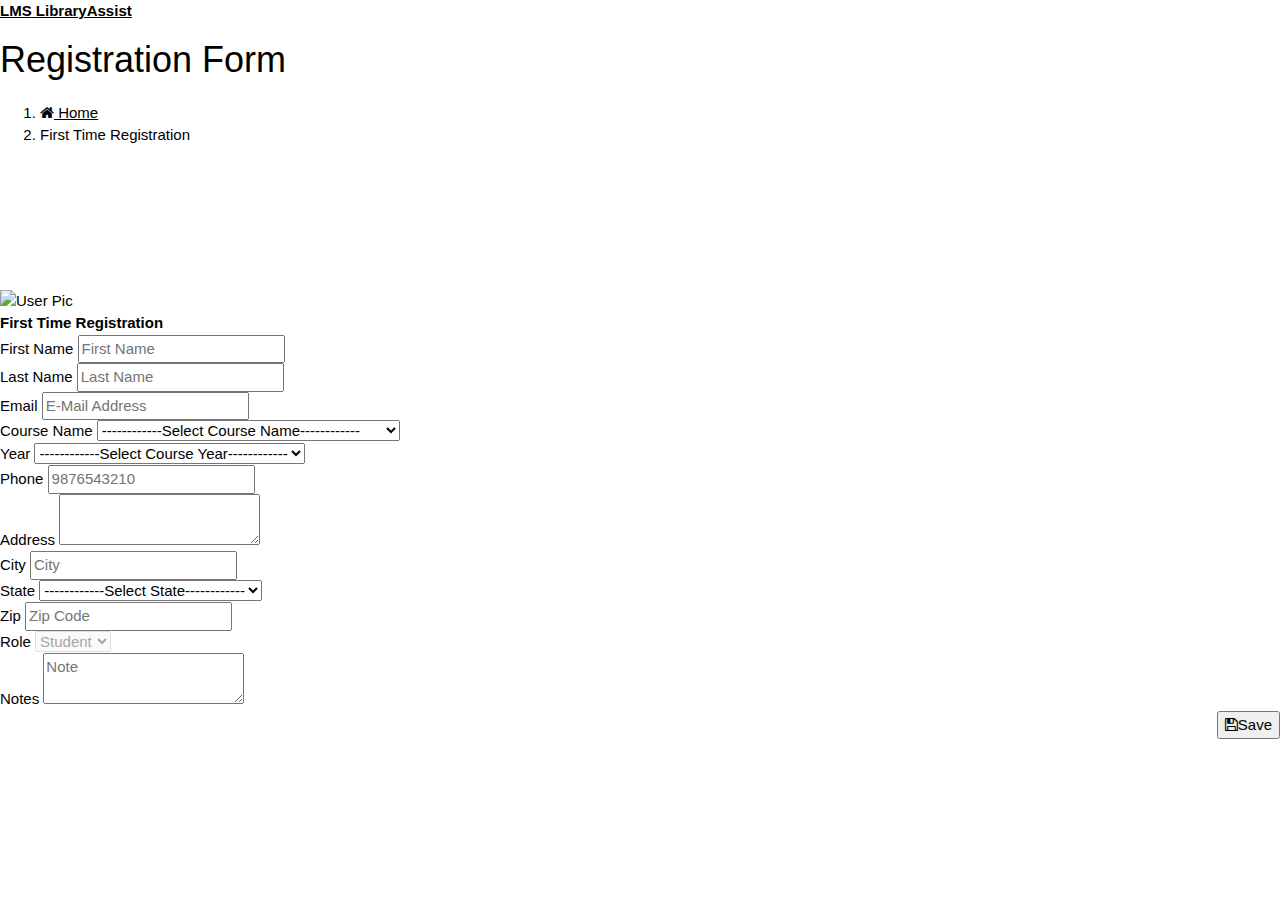
<file: templates/profile.html>
<!DOCTYPE html>
<html lang="en-US" ng-app="myApp">
<head>
    <meta http-equiv="Content-Type" content="text/html; charset=UTF-8">
    <meta charset="utf-8">
    <meta charset="ISO-8859-15">
    <meta name="viewport" content="width=device-width, initial-scale=1.0">
    <meta http-equiv="X-UA-Compatible" content="IE=edge">
    <meta content="width=device-width, initial-scale=1, maximum-scale=1, user-scalable=no" name="viewport">
    <link rel="stylesheet" href="https://www.w3schools.com/w3css/4/w3.css">
    <link rel="stylesheet" href="https://cdnjs.cloudflare.com/ajax/libs/font-awesome/4.7.0/css/font-awesome.min.css">
    <title>New User &#8211; LibraryAssist</title>
    <link rel='stylesheet' id='bootstrap-css'
        href='https://wordpress.library-management.com/wp-content/themes/library/css/bootstrap.min.css?ver=5.2.2'
        type='text/css' media='all' />
    <link rel='stylesheet' id='adminLTE-css'
        href='https://wordpress.library-management.com/wp-content/themes/library/css/AdminLTE.min.css?ver=5.2.2'
        type='text/css' media='all' />
    <link rel='stylesheet' id='skin-css'
        href='https://wordpress.library-management.com/wp-content/themes/library/css/_all-skins.min.css?ver=5.2.2'
        type='text/css' media='all' />
    <link rel='stylesheet' id='tooltipcss-css'
        href='https://wordpress.library-management.com/wp-content/themes/library/css/angular-tooltips.css?ver=5.2.2'
        type='text/css' media='all' />
    <link rel='stylesheet' id='mainstyle-css'
        href='https://wordpress.library-management.com/wp-content/themes/library/style.css?ver=5.2.2' type='text/css'
        media='all' />
    <script type='text/javascript'
        src='https://wordpress.library-management.com/wp-includes/js/jquery/jquery.js?ver=1.12.4-wp'></script>
    <script type='text/javascript'
        src='https://wordpress.library-management.com/wp-content/themes/library/js/jquery.validate.js?ver=5.2.2'></script>
    <script type='text/javascript'
        src='https://wordpress.library-management.com/wp-content/themes/library/js/angular.min.js?ver=5.2.2'></script>
    <script type='text/javascript'
        src='https://wordpress.library-management.com/wp-content/themes/library/js/jquery.numeric.min.js?ver=5.2.2'></script>
    <script type='text/javascript'
        src='https://wordpress.library-management.com/wp-content/themes/library/js/iziToast.min.js?ver=5.2.2'></script>
    <script type='text/javascript'
        src='https://wordpress.library-management.com/wp-content/themes/library/js/angular-tooltips.min.js?ver=5.2.2'></script>
    <script type='text/javascript'
        src='https://wordpress.library-management.com/wp-content/themes/library/js/jquery.datetimepicker.full.js?ver=5.2.2'></script>
    <script type='text/javascript'
        src='https://wordpress.library-management.com/wp-content/themes/library/js/jquery.slides.min.js?ver=5.2.2'></script>
    <script type='text/javascript'
        src='https://wordpress.library-management.com/wp-content/themes/library/js/webcam.min.js?ver=5.2.2'></script>
    <script type='text/javascript'
        src='https://wordpress.library-management.com/wp-content/themes/library/js/ng-camera.js?ver=5.2.2'></script>
    <script type='text/javascript'
        src='https://wordpress.library-management.com/wp-content/themes/library/js/angular-bootstrap-toggle.min.js?ver=5.2.2'></script>
    <script type='text/javascript'
        src='https://wordpress.library-management.com/wp-content/themes/library/js/jquery.dataTables.min.js?ver=5.2.2'></script>
    <script type='text/javascript'>
        var myAjax = { "ajaxurl": "https:\/\/wordpress.library-management.com\/wp-admin\/admin-ajax.php", "loader_path": "https:\/\/wordpress.library-management.com\/wp-content\/themes\/library", "boostrap_loc": "https:\/\/wordpress.library-management.com\/wp-content\/themes\/library\/css\/bootstrap.min.css", "number_of_row": "25", "defined_fine": "1" };
        var lang_msg = { "lg1": "Book title seems to be invalid.", "lg2": "Book title must't consist of more than 150 characters.", "lg3": "Price is required.", "lg4": "Password required.", "lg5": "Your password must consist at least 8 characters", "lg6": "Your password must consist no more than 15 characters", "lg7": "Password don't match!", "lg8": "Isbn is required.", "lg9": "Isbn should be of min 5 characters.", "lg10": "Isbn must consist of no more than 20 characters.", "lg11": "Book title is required.", "lg12": "Are your sure to approve the request?", "lg13": "Are your sure to dissapprove the request?", "lg14": "Book category is required.", "lg15": "Book consist must't consist of more than 50 characters.", "lg16": "Are your sure to delete this request?", "lg17": "Minimum 1 Qty is required.", "lg18": "Invalid data found.", "lg19": "First name is required.", "lg20": "First name seems to be invalid.", "lg21": "No file selected.Kindly select an Image file to upload", "lg22": "Are your sure to approve this due?", "lg23": "Last name is required.", "lg24": "Last name seems to be invalid.", "lg25": "Note :This action is isreversible.", "lg26": "Now you can update by just a single click.", "lg27": "Email is invalid.", "lg28": "Email Id is required.", "lg29": "Phone number is required.", "lg30": "Phone number seems to be invalid.", "lg31": "Address is required.", "lg32": "Address seems to be invalid.", "lg33": "Note: All the files which are updated is backuped in 'bck' folder.", "lg34": "City name is required.", "lg35": "Zip code seems to be invalid.", "lg36": "State is required.", "lg37": "Zip code is required.", "lg38": "Instituion name seems to be invalid.", "lg39": "START", "lg40": "Name is required.", "lg41": "Name seems to be invalid.", "lg42": "All files are updated.", "lg43": "files found to be updated.", "lg44": "Preparing file for update...", "lg45": "Backing up code in bck\/ folder...", "lg46": "Edit mode set.Now upload the image.", "lg47": "Library Popular Book Data", "lg48": "Are your sure to submit the request?", "lg49": "Book Issued", "lg50": "to you needs to be return to the library.", "lg51": "Please wait....", "lg52": "Book has already been Issued.", "lg53": "Book has been issued so get it returned before disabling it.", "lg54": "Url seems to be invalid.", "lg55": "Url is requried.", "lg56": "Content is requried.", "lg57": "Book ID is required.", "lg58": "Book ID seems to be invalid.", "lg59": "User ID is required.", "lg60": "User ID seems to be invalid.", "lg61": "Date of issue is required.", "lg62": "Date of return is required.", "lg63": "Book Name is required.", "lg64": "Book Name seems to be invalid.Min 10 characters.", "lg65": "Note is required.", "lg66": "Notes needs to be more than 50 characters.", "lg67": " Entries In Total", "lg68": "Are you sure?", "lg69": "Are your sure about to delete this book?", "lg70": "User has been deactivated!.", "lg71": "Content data is missing.", "lg72": "We couldn't find the book you are looking for, so fill it manually ..", "lg73": "Course name is required.", "lg74": "Course Year is required.", "lg75": "We are serching for the book details. Plz Wait..", "lg76": "Add book to this ISBN?", "lg77": "User has been deleted!.", "lg78": "User has been approved!.", "lg79": "Are your sure to approve this user?", "lg80": "Password updated successfully", "lg81": "No file selected.Kindly select an Csv file to upload" };
    </script>
    <script type='text/javascript'
        src='https://wordpress.library-management.com/wp-content/themes/library/js/custom.js?ver=5.2.2'></script>

    <script type='text/javascript'
        src='https://wordpress.library-management.com/wp-content/themes/library/js/ng-file-upload.js?ver=5.2.2'></script>
    <script type='text/javascript'
        src='https://wordpress.library-management.com/wp-content/themes/library/js/custom_ang.js?ver=5.2.2'></script>
    <link rel='https://api.w.org/' href='https://wordpress.library-management.com/wp-json/' />
    <link rel="EditURI" type="application/rsd+xml" title="RSD"
        href="https://wordpress.library-management.com/xmlrpc.php?rsd" />
    <link rel="wlwmanifest" type="application/wlwmanifest+xml"
        href="https://wordpress.library-management.com/wp-includes/wlwmanifest.xml" />
    <meta name="generator" content="WordPress 5.2.2" />
    <link rel="canonical" href="https://wordpress.library-management.com/add-user/" />
    <link rel='shortlink' href='https://wordpress.library-management.com/?p=51' />
    <link rel="alternate" type="application/json+oembed"
        href="https://wordpress.library-management.com/wp-json/oembed/1.0/embed?url=https%3A%2F%2Fwordpress.library-management.com%2Fadd-user%2F" />
    <link rel="alternate" type="text/xml+oembed"
        href="https://wordpress.library-management.com/wp-json/oembed/1.0/embed?url=https%3A%2F%2Fwordpress.library-management.com%2Fadd-user%2F&#038;format=xml" />
</head>

<body
    class="page-template page-template-adduser page-template-adduser-php page page-id-51 logged-in hold-transition skin-blue sidebar-mini">
    <div class="wrapper" id="style-5">
        <div ng-controller="sideBarCtrl">
            <header class="main-header">

                <a href="https://google.com" class="logo">

                    <span class="logo-mini"><b>LMS</b></span>

                    <span class="logo-lg"><b>LibraryAssist </b></span>
                </a>


            </header>
        </div>
        <div class="content-wrapper">
            <style>
                .ng-camera-overlay {
                    display: none;
                }
            </style>
            <section class="content-header">
                <h1>
                    Registration Form
                </h1>
                <ol class="breadcrumb">
                    <li><a href="#"><i class="fa fa-home"></i> Home</a></li>
                    <li class="active">First Time Registration</li>
                </ol>
            </section>

            <section class="content" ng-controller="userProfileAddCtrl">
                <div class="row">
                    <div class="col-sm-3 addStudCamera">
                        <ng-camera output-height="250" output-width="270" image-format="jpeg" jpeg-quality="100"
                            action-message="Take Picture" snapshot="vm.picture"
                            flash-fallback-url="https://wordpress.library-management.com/wp-content/themes/library/js/webcam.swf"
                            overlay-url="https://wordpress.library-management.com/wp-content/themes/library/img/overlay.png"
                            shutter-url="https://wordpress.library-management.com/wp-content/themes/library/js/shutter.mp3"></ng-camera>
                        <img ng-if="vm.picture" ng-src="{{vm.picture}}" alt="User Pic" style="margin-top: 10%;"
                            class="img-responsive">
                        <style>
                            .ng-binding {
                                border: 1px solid #dd4b39;
                                background-color: #dd4b39;
                                color: white;
                                padding: 8px;
                            }
                        </style>
                    </div>
                    <div class="col-sm-9">
                        <div class="tab-content shadow userProfileAddCtrl" style="border: 0;padding:0;">
                            <div class="tab-pane active">
                                <div class="panel panel-custom">
                                    <div class="panel-heading">
                                        <div class="panel-title">
                                            <strong>First Time Registration</strong>
                                        </div>
                                    </div>
                                    <form class="form-horizontal" id="lib_add_user_profile_form" method="post">
                                        <div class="panel-body form-horizontal">
                                            <input type="hidden" name="action" value="addUserTodb">
                                            <input type="hidden" name="addingBy" value="admin">
                                            <input type="hidden" name="photo_code" id="photo_code">
                                            <div class="form-group mb0 col-sm-6">

                                                <label>First Name</label>

                                                <input name="first_name" id="first_name" placeholder="First Name"
                                                    class="form-control fix_radius" type="text">


                                            </div>

                                            <div class="form-group mb0 col-sm-6">

                                                <label>Last Name</label>

                                                <input name="last_name" id="last_name" placeholder="Last Name"
                                                    class="form-control fix_radius" type="text">


                                            </div>

                                            <div class="form-group mb0 col-sm-6">

                                                <label>Email</label>

                                                <input name="email" id="email" tooltips
                                                    tooltip-template="Make sure you put a proper email as this will be the username of this person & cannot be changed later."
                                                    placeholder="E-Mail Address" class="form-control fix_radius"
                                                    type="text">


                                            </div>
                                            <div class="form-group mb0 col-sm-6">
                                                <label>Course Name</label>
                                                <select id="course_name" name="course_name"
                                                    class="form-control selectpicker fix_radius">
                                                    <option value="">------------Select Course
                                                        Name------------</option>
                                                    <option>Aerospace Engineering</option>
                                                    <option>Civil Engineering</option>
                                                    <option>Computer Science & Engineering</option>
                                                    <option>Electrical Engineering</option>
                                                    <option>Electronics & Communication Engineering</option>
                                                    <option>Mechanical Engineering</option>
                                                    <option>Materials & Metallurgical Engineering</option>
                                                    <option>Data Science</option>
                                                    <option>Production and Industrial Engineering</option>
                                                </select>
                                            </div>

                                            <div class="form-group mb0 col-sm-6">

                                                <label>Year</label>

                                                <select id="year_name" name="year_name"
                                                    class="form-control selectpicker fix_radius">
                                                    <option value="">------------Select Course Year------------</option>
                                                    <option value="1">1st Year</option>
                                                    <option value="2">2nd Year</option>
                                                    <option value="3">3rd Year</option>
                                                    <option value="4">4th Year</option>
                                                </select>


                                            </div>


                                            <div class="form-group mb0 col-sm-6">

                                                <label>Phone</label>

                                                <input name="phone" tooltips
                                                    tooltip-template="This will be his default password for login."
                                                    id="phone" placeholder="9876543210" id="phone"
                                                    class="form-control fix_radius" type="text">


                                            </div>

                                            <div class="form-group mb0 col-sm-12">

                                                <label>Address</label>

                                                <textarea class="form-control" name="address" id="address"
                                                    row="2"></textarea>


                                            </div>

                                            <div class="form-group mb0 col-sm-6">

                                                <label>City</label>


                                                <input name="city" id="city" placeholder="City"
                                                    class="form-control fix_radius" type="text">


                                            </div>

                                            <div class="form-group mb0 col-sm-6">

                                                <label>State</label>

                                                <select name="state" id="state"
                                                    class="form-control selectpicker fix_radius">
                                                    <option value=""> ------------Select State------------</option>

                                                    <option value='Andaman and Nicobar Islands'>Andaman and Nicobar
                                                        Islands</option>
                                                    <option value='Andhra Pradesh'>Andhra Pradesh</option>
                                                    <option value='Assam'>Assam</option>
                                                    <option value='Bihar'>Bihar</option>
                                                    <option value='Chandigarh'>Chandigarh</option>
                                                    <option value='Dadra and Nagar Haveli'>Dadra and Nagar Haveli
                                                    </option>
                                                    <option value='Jammu and Kashmir'>Jammu and Kashmir</option>
                                                    <option value='Nagaland'>Nagaland</option>
                                                    <option value='Pondicherry'>Pondicherry</option>
                                                </select>




                                            </div>


                                            <div class="form-group mb0 col-sm-6">
                                                <label>Zip </label>

                                                <input name="zip" id="zip" placeholder="Zip Code"
                                                    class="form-control fix_radius" type="text">

                                            </div>

                                            <!-- Future Scope -->
                                            <div class="form-group mb0 col-sm-6">
                                                <label tooltips
                                                    tooltip-template="Will be availabe in future update.">Role</label>
                                                <input name="role" id="role" value="Student" type="hidden">
                                                <select class="form-control" disabled>
                                                    <option value="Student" selected>Student</option>
                                                    <option value="Teacher">Teacher</option>
                                                </select>

                                            </div>

                                            <div class="form-group mb0 col-sm-12">
                                                <label>Notes</label>

                                                <textarea class="form-control fix_radius" id="note_on_user"
                                                    name="note_on_user" placeholder="Note"></textarea>

                                            </div>
                                            <div class="form-group mb0 col-sm-12">
                                                <button ng-click="addUserbtn()"
                                                    class="btn btn-danger pull-right  add_btn_user pmd-ripple-effect"><span
                                                        class="fa fa-floppy-o"></span>Save </button>
                                            </div>
                                        </div>
                                    </form>
                                </div>
                            </div>
                        </div>
                    </div>

                </div>

            </section>
        </div>
        <script type='text/javascript'
            src='https://wordpress.library-management.com/wp-includes/js/wp-embed.min.js?ver=5.2.2'></script>
    </div>
</body>

</html>

<style>
    @media only screen and (max-width: 600px) {
        #btnTry {
            margin-bottom: 4% !important;
        }
    }
</style>
<script>
    function show_payment() {
        bootbox.dialog({
            title: 'Payment can be made via (USD $20) i.e (~Rs.1200)',
            message: 'Paypal [Most Preferred] or via CCAvenue .After the payment you will receive the source code within a hour or two on your paypal email id or on your personal email id.if you want it to be send on a different email-id then write us on lms_dev@outlook.com & we would mail it to you. NOTE : Kindly also check your spam folder if you have not received e-mail.',
            buttons: {
                noclose: {
                    label: "Paypal",
                    className: 'btn-success',
                    callback: function () {
                        window.open("https://www.paypal.me/Prince898/20");
                        ;
                        return false;
                    }
                },
                ok: {
                    label: "CCAvenue",
                    className: 'btn-success',
                    callback: function () {
                        window.open("http://www.ricomart.com/billing/index.php");
                        return false;
                    }
                }
            }
        });
    }
</script>
<script async src="https://www.googletagmanager.com/gtag/js?id=UA-91268321-2"></script>
<script>
    window.dataLayer = window.dataLayer || [];
    function gtag() {
        dataLayer.push(arguments);
    }
    gtag('js', new Date());

    gtag('config', 'UA-91268321-2');
</script>
<style>
    #rm_theme_data,
    #bck_theme_data,
    #frm_impt_demo {
        display: none;
    }
</style>
</file>
